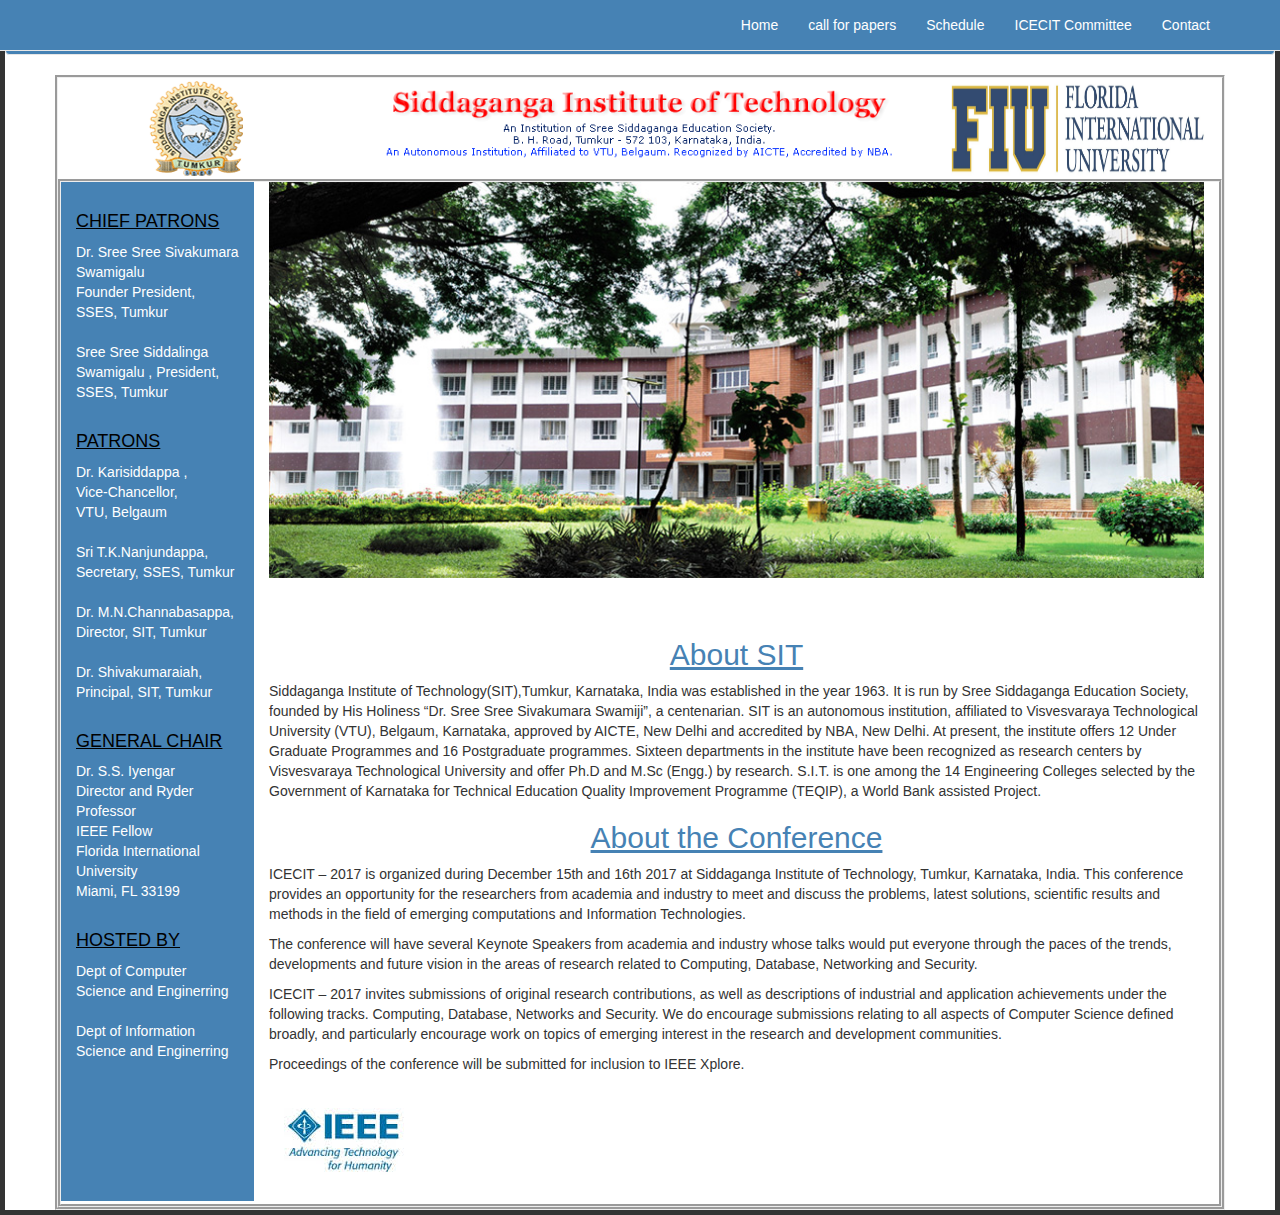
<file: index.html>
<!DOCTYPE html>
<html lang="en">
   <head>
      <title>ICECIT- INTERNATIONAL CONFERENECE ON EMERGING COMPUTATION AND  INFORMATION TECHNOLOGIES</title>
      <meta charset="utf-8">
      <meta name="viewport" content="width=device-width, initial-scale=1">
      <link rel="stylesheet" href="https://maxcdn.bootstrapcdn.com/bootstrap/3.3.7/css/bootstrap.min.css">
      <link href="css/bootstrap.css" rel="stylesheet">
      <script src="https://ajax.googleapis.com/ajax/libs/jquery/3.2.0/jquery.min.js"></script>
      <script src="https://maxcdn.bootstrapcdn.com/bootstrap/3.3.7/js/bootstrap.min.js"></script>
   </head>
   <body style="margin:auto;height:100%" bgcolor="#3A5795">
      <nav class="navbar navbar-default "></nav>
      <nav class="navbar navbar-default navbar-fixed-top">
         <div class="container">
            <!-- Brand and toggle get grouped for better mobile display -->
            <div class="navbar-header">
               <button type="button" class="navbar-toggle collapsed" data-toggle="collapse" data-target="#navbar-collapse" aria-expanded="false">
               <span class="sr-only">Toggle navigation</span>
               <span class="icon-bar"></span>
               <span class="icon-bar"></span>
               <span class="icon-bar"></span>
               </button>
               <!--						<a class="navbar-brand" href="index.html"><img src="images/logo.png" alt="Site Logo" /></a> -->
            </div>
            <!-- Collect the nav links and other content for toggling -->
            <div class="collapse navbar-collapse" id="navbar-collapse">
               <ul class="nav navbar-nav navbar-right">
                  <li class="current"><a href="index.html">Home</a></li>
                  <li><a href="call-for-papers.html">call for papers</a></li>
                  <li><a href="call-for-papers.html#importantdates">Schedule</a></li>
                  <li><a href="ICEIT-Chairs.html">ICECIT Committee</a></li>
                  <li><a href="contact.html">Contact</a></li>
               </ul>
            </div>
            <!-- /.navbar-collapse -->
         </div>
         <!-- /.container -->
      </nav>
      </div><!-- /.navigation-area -->
      <div class="container" style="border-style: groove;" >
         <div class="row">
            <div class="col-sm-3 col-md-3 col-lg-3" >
               <img src="img/banner_01.gif" hspace="50"class="img-responsive">
            </div>
            <div class=" col-md-6 col-lg-6" >
               <img src="img/banner_02.gif" class="img-responsive">
            </div>
            <div class=" col-md-3 col-lg-3" >
               <img src="img/flu2.jpg" style="height:100px;width:350px" class="img-responsive">
            </div>
         </div>
         <div class="row" style="border-style: groove;">
            <div class="col-sm-3 col-md-4 col-lg-2" style="background-color:steelblue",>
               </br>
               <div style="color:#FFFFFF">
                  <h4 style="color:#000;">CHIEF PATRONS</h4>
                  Dr. Sree Sree Sivakumara Swamigalu
                  </br>
                  Founder President, SSES, Tumkur
                  </br>
                  </br>
                  Sree Sree Siddalinga Swamigalu , President, SSES, Tumkur 
                  </br>
                  </br>
                  <h4 style="color:#000;">PATRONS</h4>
                  Dr. Karisiddappa ,</br> Vice-Chancellor,</br> VTU, Belgaum
                  </br>
                  </br>
                  Sri T.K.Nanjundappa,</br> Secretary, SSES, Tumkur
                  </br>
                  </br>
                  Dr. M.N.Channabasappa, </br>Director, SIT, Tumkur
                  </br></br>
                  Dr. Shivakumaraiah,</br> Principal, SIT, Tumkur
                  </br></br>
                  <h4 style="color:#000;">GENERAL CHAIR</h4>
                  Dr. S.S. Iyengar </br>
            Director and Ryder Professor </br>
            IEEE Fellow</br> Florida International University</br>
            Miami, FL 33199
                  </br></br>
                  <h4 style="color:#000;">HOSTED BY</h4>
                  Dept of Computer Science and Enginerring
                  </br>
                  </br>
                  Dept of Information Science and Enginerring
                  </br>
                  </br>
                  </br>
                  </br>
                  </br>
                  </br>
                  </br>
                  </br>
               </div>
            </div>
            <div class="col-sm-9 col-md-8 col-lg-10" style="background-color:;">
               <!--navbar-->
               <!--navbar ends-->
               <img src="img/sit.jpg" class="img-responsive"/>
               </br> </br>
               <h2>
                  <center>
                  About SIT
               </h2>
               Siddaganga Institute of Technology(SIT),Tumkur, Karnataka, India was established in the year 1963.
               It is run by Sree Siddaganga Education Society, founded by His Holiness “Dr. Sree Sree Sivakumara Swamiji”, a centenarian. SIT is an autonomous institution, affiliated to Visvesvaraya Technological University (VTU), Belgaum, Karnataka, approved by AICTE, New Delhi and accredited by NBA, New Delhi. At present, the institute offers 12 Under Graduate Programmes and 16 Postgraduate programmes. Sixteen departments in the institute have been recognized as research centers by Visvesvaraya Technological University and offer Ph.D and M.Sc (Engg.) by research. S.I.T. is one among the 14 Engineering Colleges selected by the Government of Karnataka for Technical Education Quality Improvement Programme (TEQIP), a World Bank assisted Project.  </br>
               <h2>
                  <center>
                  About the Conference 
               </h2>
               <p> ICECIT – 2017 is organized  during December 15th and 16th 2017 at Siddaganga Institute of Technology, Tumkur, Karnataka, India. This conference provides an opportunity for the researchers from academia and industry to meet and discuss the problems, latest solutions, scientific results and methods in the field of emerging computations and Information Technologies.</p>
               </ul>
               <p>The conference will have several Keynote Speakers from academia and industry whose talks would put everyone through the paces of the trends, developments and future vision in the areas of research related to Computing, Database, Networking and Security.</p>
               <p>ICECIT – 2017 invites submissions of original research contributions, as well as descriptions of industrial and application achievements under the following tracks. Computing, Database, Networks and Security. We do encourage submissions relating to all aspects of Computer Science defined broadly, and particularly encourage work on topics of emerging interest in the research and development communities. </p>
               <p>Proceedings of the conference will be submitted for inclusion to IEEE Xplore.
               </p>
               <div class="col-sm-3 col-md-6 col-lg-4" >
                  <img src="img/ieee_1.jpg" class="img-responsive">
               </div>
            </div>
         </div>
      </div>
      <!--ENd of page 1-----------------------------------------------------------------------------  -->
   </body>
</html>
</file>
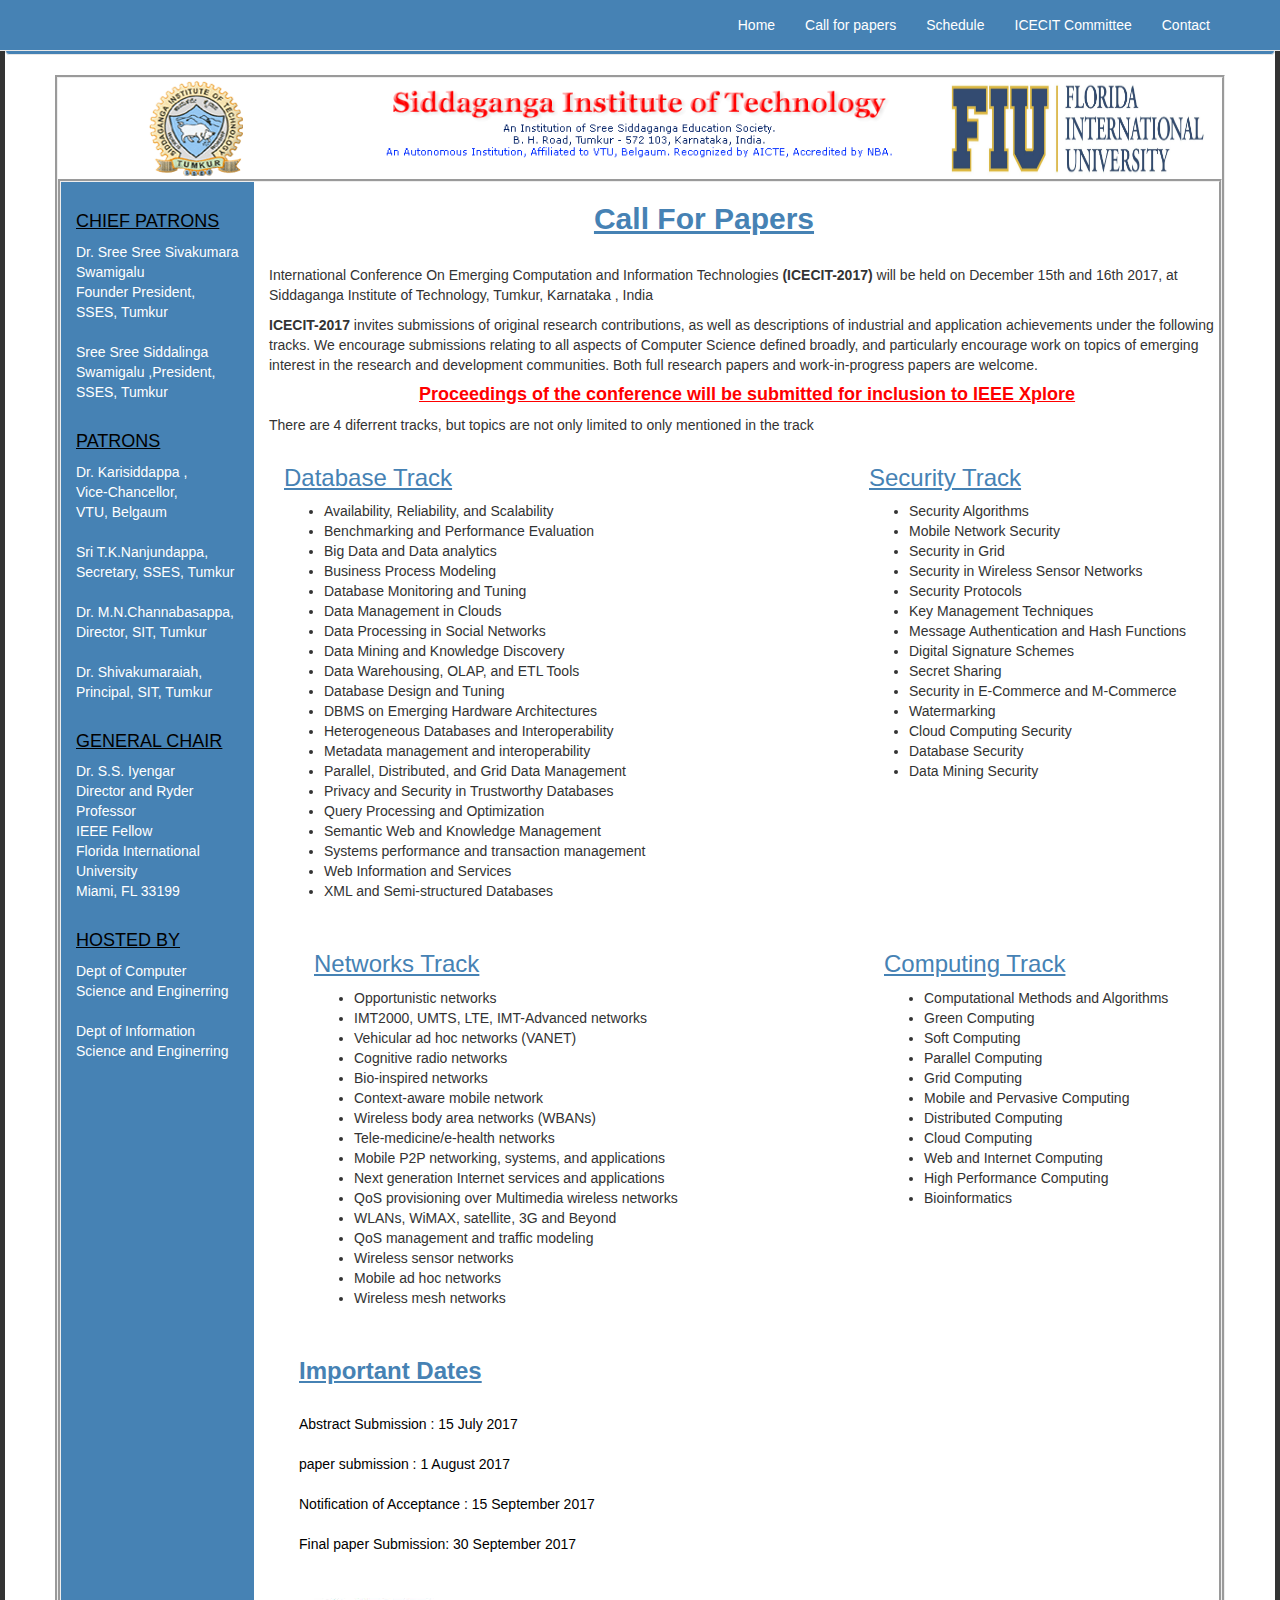
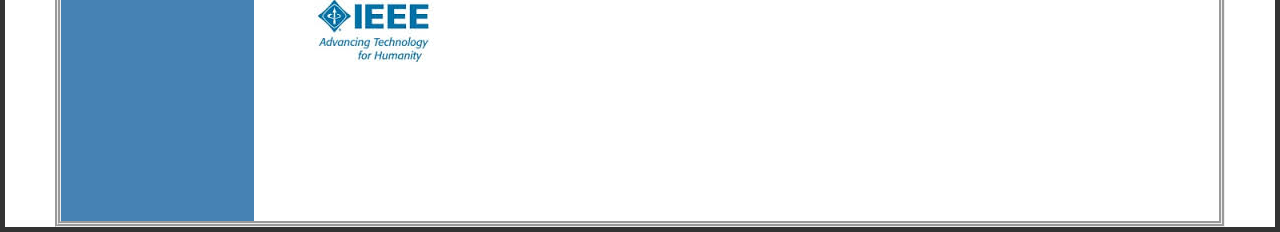
<file: call-for-papers.html>
<!DOCTYPE html>
<html lang="en">
   <head>
      <title>ICECIT- INTERNATIONAL CONFERENECE ON EMERGING COMPUTATION AND  INFORMATION TECHNOLOGIES</title>
      <meta charset="utf-8">
      <meta name="viewport" content="width=device-width, initial-scale=1">
      <link rel="stylesheet" href="https://maxcdn.bootstrapcdn.com/bootstrap/3.3.7/css/bootstrap.min.css">
      <link href="css/bootstrap.css" rel="stylesheet">
      <script src="https://ajax.googleapis.com/ajax/libs/jquery/3.2.0/jquery.min.js"></script>
      <script src="https://maxcdn.bootstrapcdn.com/bootstrap/3.3.7/js/bootstrap.min.js"></script>
   </head>
   <body style="margin:auto;height:100%" bgcolor="#3A5795">
      <nav class="navbar navbar-default "></nav>
      <nav class="navbar navbar-default navbar-fixed-top">
         <div class="container">
            <!-- Brand and toggle get grouped for better mobile display -->
            <div class="navbar-header">
               <button type="button" class="navbar-toggle collapsed" data-toggle="collapse" data-target="#navbar-collapse" aria-expanded="false">
               <span class="sr-only">Toggle navigation</span>
               <span class="icon-bar"></span>
               <span class="icon-bar"></span>
               <span class="icon-bar"></span>
               </button>
               <!--						<a class="navbar-brand" href="index.html"><img src="images/logo.png" alt="Site Logo" /></a> -->
            </div>
            <!-- Collect the nav links and other content for toggling -->
            <div class="collapse navbar-collapse" id="navbar-collapse">
               <ul class="nav navbar-nav navbar-right">
                  <li class="current"><a href="index.html">Home</a></li>
                  <li><a href="call-for-papers.html">Call for papers</a></li>
                  <li><a href="call-for-papers.html#importantdates">Schedule</a></li>
                  <li><a href="ICEIT-Chairs.html">ICECIT Committee</a></li>
                  <li><a href="contact.html">Contact</a></li>
               </ul>
            </div>
            <!-- /.navbar-collapse -->
         </div>
         <!-- /.container -->
      </nav>
      </div><!-- /.navigation-area -->
      <div class="container" style="border-style: groove;">
      <div class="row">
         <div class="col-sm-3 col-md-3 col-lg-3" >
            <img src="img/banner_01.gif" hspace="50"class="img-responsive">
         </div>
         <div class=" col-md-6 col-lg-6" >
            <img src="img/banner_02.gif" class="img-responsive">
         </div>
         <div class=" col-md-3 col-lg-3" >
            <img src="img/flu2.jpg" style="height:100px;width:350px" class="img-responsive">
         </div>
      </div>
      <div class="row" style="border-style: groove;" >
      <div class="col-sm-3 col-md-4 col-lg-2 mobilehide" style="background-color:steelblue",>
         </br>
         <div style="color:#FFFFFF">
            <h4 style="color:#000;">CHIEF PATRONS</h4>
            Dr. Sree Sree Sivakumara Swamigalu
            </br>
            Founder President, SSES, Tumkur
            </br>
            </br>
            Sree Sree Siddalinga Swamigalu ,President, SSES, Tumkur 
            </br>
            </br>
            <h4 style="color:#000;">PATRONS</h4>
            Dr. Karisiddappa ,</br> Vice-Chancellor,</br> VTU, Belgaum
            </br>
            </br>
            Sri T.K.Nanjundappa,</br> Secretary, SSES, Tumkur
            </br>
            </br>
            Dr. M.N.Channabasappa, </br>Director, SIT, Tumkur
            </br></br>
            Dr. Shivakumaraiah,</br> Principal, SIT, Tumkur
            </br></br>
            <h4 style="color:#000;">GENERAL CHAIR</h4>
            Dr. S.S. Iyengar </br>
            Director and Ryder Professor </br>
            IEEE Fellow</br> Florida International University</br>
            Miami, FL 33199
            </br></br>
            <h4 style="color:#000;">HOSTED BY</h4>
            Dept of Computer Science and Enginerring
            </br>
            </br>
            Dept of Information Science and Enginerring
            </br>
            </br>
            </br>
            </br>
            </br>
            </br>
            </br>
            </br>
            </br>
            </br>
            </br>
            </br>
            </br>
            </br>
            </br>
            </br>
            </br>
            </br>
            </br>
            </br>
            </br>
            </br>
            </br>
            </br>
            </br>
            </br></br>
            </br>
            </br>
            </br>
            </br>
            </br>
            </br>
            </br>
            </br>
            </br>
            </br>
            </br>
            </br>
         </div>
      </div>
      <div class="col-sm-9 col-md-8 col-lg-10" style="background-color:;">
         <div class="container">
            <div class="row">
               <div style="text-align:center; margin-right:300px;">
                  <h2 ><b> Call For Papers</b></h2>
               </div>
               </br>
               <div>
                  <p>International Conference On Emerging Computation and Information Technologies <b>(ICECIT-2017)</b> will be held on December 15th and 16th 2017,
                     at</br> Siddaganga Institute of Technology, Tumkur, Karnataka , India
                  </p>
                  <p><b>ICECIT-2017</b> invites submissions of original research contributions, as well as descriptions of industrial and application achievements under the following </br>
                     tracks. We encourage submissions relating to all aspects of Computer Science defined broadly, and particularly encourage work on topics of emerging</br>
                     interest in the research and development communities. Both full research papers and work-in-progress papers are welcome. 
                  </p>
                  <h4 style="color:red;margin-left:150px;"><b>Proceedings of the conference will be submitted for inclusion to IEEE Xplore </b></h4>
                  <p>There are 4 diferrent tracks, but topics are not only limited to only mentioned in the track</p>
                  <div class="col-sm-6">
                     <h3>Database Track</h3>
                     <ul>
                        <li>Availability, Reliability, and Scalability</li>
                        <li>Benchmarking and Performance Evaluation</li>
                        <li>Big Data and Data analytics</li>
                        <li>Business Process Modeling</li>
                        <li>Database Monitoring and Tuning</li>
                        <li>Data Management in Clouds</li>
                        <li>Data Processing in Social Networks</li>
                        <li>Data Mining and Knowledge Discovery</li>
                        <li>Data Warehousing, OLAP, and ETL Tools</li>
                        <li>Database Design and Tuning</li>
                        <li>DBMS on Emerging Hardware Architectures</li>
                        <li>Heterogeneous Databases and Interoperability</li>
                        <li>Metadata management and interoperability</li>
                        <li>Parallel, Distributed, and Grid Data Management</li>
                        <li>Privacy and Security in Trustworthy Databases</li>
                        <li>Query Processing and Optimization</li>
                        <li>Semantic Web and Knowledge Management</li>
                        <li>Systems performance and transaction management</li>
                        <li>Web Information and Services</li>
                        <li>XML and Semi-structured Databases<br></p>
                     </ul>
                  </div>
                  <div class="col-sm-6">
                     <h3>Security Track</h3>
                     <p>
                     <ul>
                        <li>Security Algorithms</li>
                        <li>Mobile Network Security</li>
                        <li>Security in Grid </li>
                        <li>Security in Wireless Sensor Networks</li>
                        <li>Security Protocols </li>
                        <li>Key Management Techniques </li>
                        <li>Message Authentication and Hash Functions</li>
                        <li>Digital Signature Schemes </li>
                        <li>Secret Sharing </li>
                        <li>Security in E-Commerce and M-Commerce</li>
                        <li>Watermarking </li>
                        <li>Cloud Computing Security</li>
                        <li>Database Security </li>
                        <li>Data Mining Security </li>
                     </ul>
                     </p>
                  </div>
               </div>
            </div>
            </br>
            <div class="container">
               <div class="col-sm-6">
                  <h3>Networks Track</h3>
                  <p>
                  <ul>
                     <li> Opportunistic networks</li>
                     <li>IMT2000, UMTS, LTE, IMT-Advanced networks</li>
                     <li>Vehicular ad hoc networks (VANET)</li>
                     <li>Cognitive radio networks</li>
                     <li>Bio-inspired networks</li>
                     <li>Context-aware mobile network</li>
                     <li>Wireless body area networks (WBANs)</li>
                     <li>Tele-medicine/e-health networks</li>
                     <li>Mobile P2P networking, systems, and applications</li>
                     <li>Next generation Internet services and applications</li>
                     <li>QoS provisioning over Multimedia wireless networks</li>
                     <li>WLANs, WiMAX, satellite, 3G and Beyond</li>
                     <li>QoS management and traffic modeling</li>
                     <li>Wireless sensor networks</li>
                     <li>Mobile ad hoc networks</li>
                     <li>Wireless mesh networks</li>
                  </ul>
                  </p>
               </div>
               <div class="row">
                  <div class="col-sm-6">
                     <h3>Computing Track</h3>
                     <p>
                     <ul>
                        <li>Computational Methods and Algorithms</li>
                        <li>Green Computing</li>
                        <li>Soft Computing</li>
                        <li>Parallel Computing</li>
                        <li>Grid Computing</li>
                        <li>Mobile and Pervasive Computing</li>
                        <li>Distributed Computing</li>
                        <li>Cloud Computing</li>
                        <li>Web and Internet Computing</li>
                        <li>High Performance Computing</li>
                        <li>Bioinformatics</li>
                     </ul>
                     </p>
                  </div>
               </div>
            </div>
            </br>
            <div class="container-fluid">
               <div id="importantdates"class="row">
                  <div class="col-sm-3 col-md-6" style="background-color:;">
                     <h3><font color=""><b>Important Dates</b></font></h3>
                     </br>
                     <font color="black">Abstract Submission       : 15 July 2017</br></br>
                     <font color="black">paper submission     : 1 August 2017</br>
                     </br>
                     <font color="black">Notification of Acceptance     : 15 September 2017</br>
                     </br>Final paper Submission: 30 September 2017</br>
                     </br>
                  </div>
                  <div class="col-sm-9 col-md-6" style="background-color:;">
                     </br>
                  </div>
               </div>
            </div>
            <div class="container-fluid">
               <div class="row">
                  <!-- <h3 style="margin-left:150px"><font color=""><b>CORPORATE SPONSORSHIP PACKAGE</b></font></h3>
                     <div class="col-sm-3 col-md-6" style="background-color:;">
                       
                       <font color="black">Platinum Sponsor</br></br>
                       <font color="black">Platinum Sponsor
                       </br></br>
                       <font color="black">Platinum Sponsor</br>
                       </br>Platinum Sponsor
                       </br>
                       
                     </div>
                     <div class="col-sm-9 col-md-6" style="background-color:;">
                      
                      Available at : Rs. 2,00,000/-</br>
                       </br>Available at : Rs. 2,00,000/-</br>
                       </br>Available at : Rs. 2,00,000/-</br>
                       </br>Available at : Rs. 2,00,000/-</br>
                     </div>
                     
                      </div>-->
               </div>
               <div class="col-sm-3 col-md-6 col-lg-4" >
                  <img src="img/ieee_1.jpg" class="img-responsive">
               </div>
            </div>
         </div>
      </div>
      <!--ENd of page 1-----------------------------------------------------------------------------  -->
   </body>
</html>
</file>
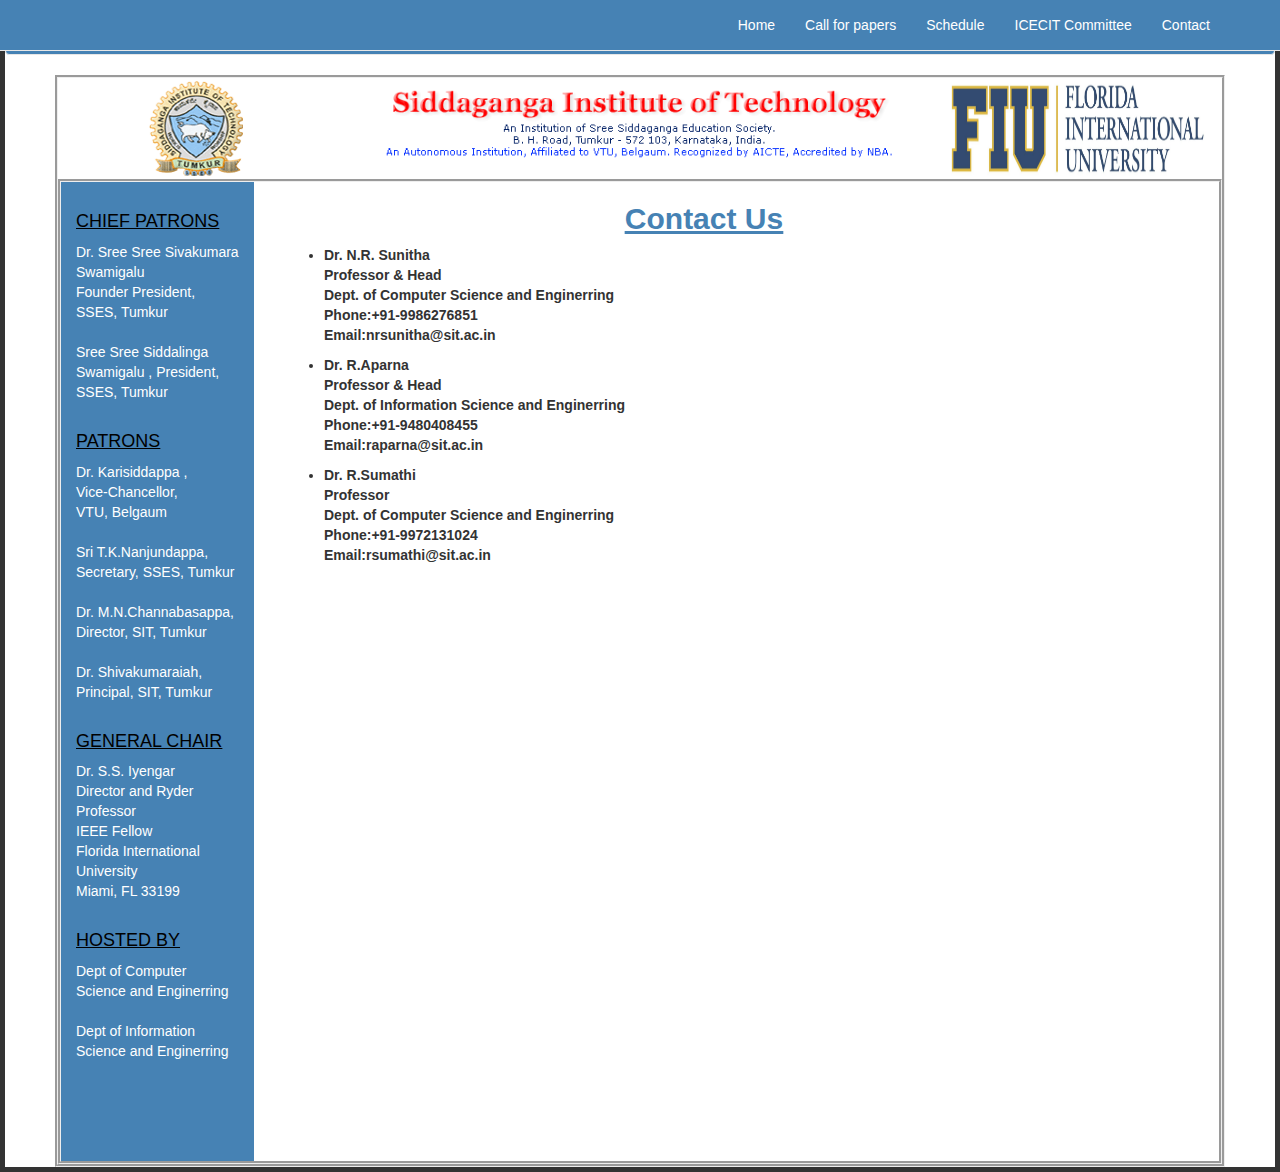
<file: contact.html>
<!DOCTYPE html>
<html lang="en">
   <head>
      <title>ICECIT- INTERNATIONAL CONFERENECE ON EMERGING COMPUTATION AND  INFORMATION TECHNOLOGIES</title>
      <meta charset="utf-8">
      <meta name="viewport" content="width=device-width, initial-scale=1">
      <link rel="stylesheet" href="https://maxcdn.bootstrapcdn.com/bootstrap/3.3.7/css/bootstrap.min.css">
      <link href="css/bootstrap.css" rel="stylesheet">
      <script src="https://ajax.googleapis.com/ajax/libs/jquery/3.2.0/jquery.min.js"></script>
      <script src="https://maxcdn.bootstrapcdn.com/bootstrap/3.3.7/js/bootstrap.min.js"></script>
   </head>
   <body style="margin:auto;height:100%" bgcolor="#3A5795">
      <nav class="navbar navbar-default "></nav>
      <nav class="navbar navbar-default navbar-fixed-top">
         <div class="container">
            <!-- Brand and toggle get grouped for better mobile display -->
            <div class="navbar-header">
               <button type="button" class="navbar-toggle collapsed" data-toggle="collapse" data-target="#navbar-collapse" aria-expanded="false">
               <span class="sr-only">Toggle navigation</span>
               <span class="icon-bar"></span>
               <span class="icon-bar"></span>
               <span class="icon-bar"></span>
               </button>
               <!--						<a class="navbar-brand" href="index.html"><img src="images/logo.png" alt="Site Logo" /></a> -->
            </div>
            <!-- Collect the nav links and other content for toggling -->
            <div class="collapse navbar-collapse" id="navbar-collapse">
               <ul class="nav navbar-nav navbar-right">
                  <li class="current"><a href="index.html">Home</a></li>
                  <li><a href="call-for-papers.html">Call for papers</a></li>
                  <li><a href="call-for-papers.html#importantdates">Schedule</a></li>
                  <li><a href="ICEIT-Chairs.html">ICECIT Committee</a></li>
                  <li><a href="contact.html">Contact</a></li>
               </ul>
            </div>
            <!-- /.navbar-collapse -->
         </div>
         <!-- /.container -->
      </nav>
      </div><!-- /.navigation-area -->
      <div class="container" style="border-style: groove;">
      <div class="row">
         <div class="col-sm-3 col-md-3 col-lg-3" >
            <img src="img/banner_01.gif" hspace="50"class="img-responsive">
         </div>
         <div class=" col-md-6 col-lg-6" >
            <img src="img/banner_02.gif" class="img-responsive">
         </div>
         <div class=" col-md-3 col-lg-3" >
            <img src="img/flu2.jpg" style="height:100px;width:350px" class="img-responsive">
         </div>
      </div>
      <div class="row" style="border-style: groove;" >
      <div class="col-sm-3 col-md-4 col-lg-2 mobilehide" style="background-color:steelblue",>
         </br>
         <div style="color:#FFFFFF">
            <h4 style="color:#000;">CHIEF PATRONS</h4>
            Dr. Sree Sree Sivakumara Swamigalu
            </br>
            Founder President, SSES, Tumkur
            </br>
            </br>
            Sree Sree Siddalinga Swamigalu , President, SSES, Tumkur 
            </br>
            </br>
            <h4 style="color:#000;">PATRONS</h4>
            Dr. Karisiddappa ,</br> Vice-Chancellor,</br> VTU, Belgaum
            </br>
            </br>
            Sri T.K.Nanjundappa,</br> Secretary, SSES, Tumkur
            </br>
            </br>
            Dr. M.N.Channabasappa, </br>Director, SIT, Tumkur
            </br></br>
            Dr. Shivakumaraiah,</br> Principal, SIT, Tumkur
            </br></br>
            <h4 style="color:#000;">GENERAL CHAIR</h4>
            Dr. S.S. Iyengar </br>
            Director and Ryder Professor </br>
            IEEE Fellow</br> Florida International University</br>
            Miami, FL 33199
            </br></br>
            <h4 style="color:#000;">HOSTED BY</h4>
            Dept of Computer Science and Enginerring
            </br>
            </br>
            Dept of Information Science and Enginerring
            </br>
            </br>
            </br>
            </br>
            </br>
            </br>
         </div>
      </div>
      <div class="col-sm-9 col-md-8 col-lg-10" style="background-color:;">
      <div class="container">
      <div class="row">
      <div style="text-align:center; margin-right:300px;">
         <h2 style="color:steelblue;"><b><u> Contact Us</u></b></h2>
      </div>
      <div class="col-lg-12">
         <ul>
            <li>
               <p><b>Dr. N.R. Sunitha </br> Professor & Head</br> Dept. of Computer Science and Enginerring</br><b>Phone:+91-9986276851</br>Email:nrsunitha@sit.ac.in</p>
            </li>
            <li>
               <p><b>Dr. R.Aparna</b> </br>Professor & Head</br> Dept. of Information Science and Enginerring</br>Phone:+91-9480408455</br>Email:raparna@sit.ac.in</p>
            </li>
            <li>
               <p><b>Dr. R.Sumathi</b></br> Professor</br> Dept. of Computer Science and Enginerring</br>Phone:+91-9972131024</br>Email:rsumathi@sit.ac.in</p>
            </li>
         </ul>
      </div>
      <div class="col-sm-3 col-md-6 col-lg-6">
         <iframe width="600" height="450" frameborder="0" style="border:0;margin-left:150px"
            src="https://www.google.com/maps/embed/v1/place?q=place_id:ChIJ75G2b4IusDsRgPM2PIEIhuc&key=AIzaSyAhAbSwT58dxLonomxQ7yUecRDs8CJyMhs" allowfullscreen></iframe>
      </div>
      <div class="col-sm-9 col-md-6 col-lg-6">
      </div>
   </body>
</html>
</file>
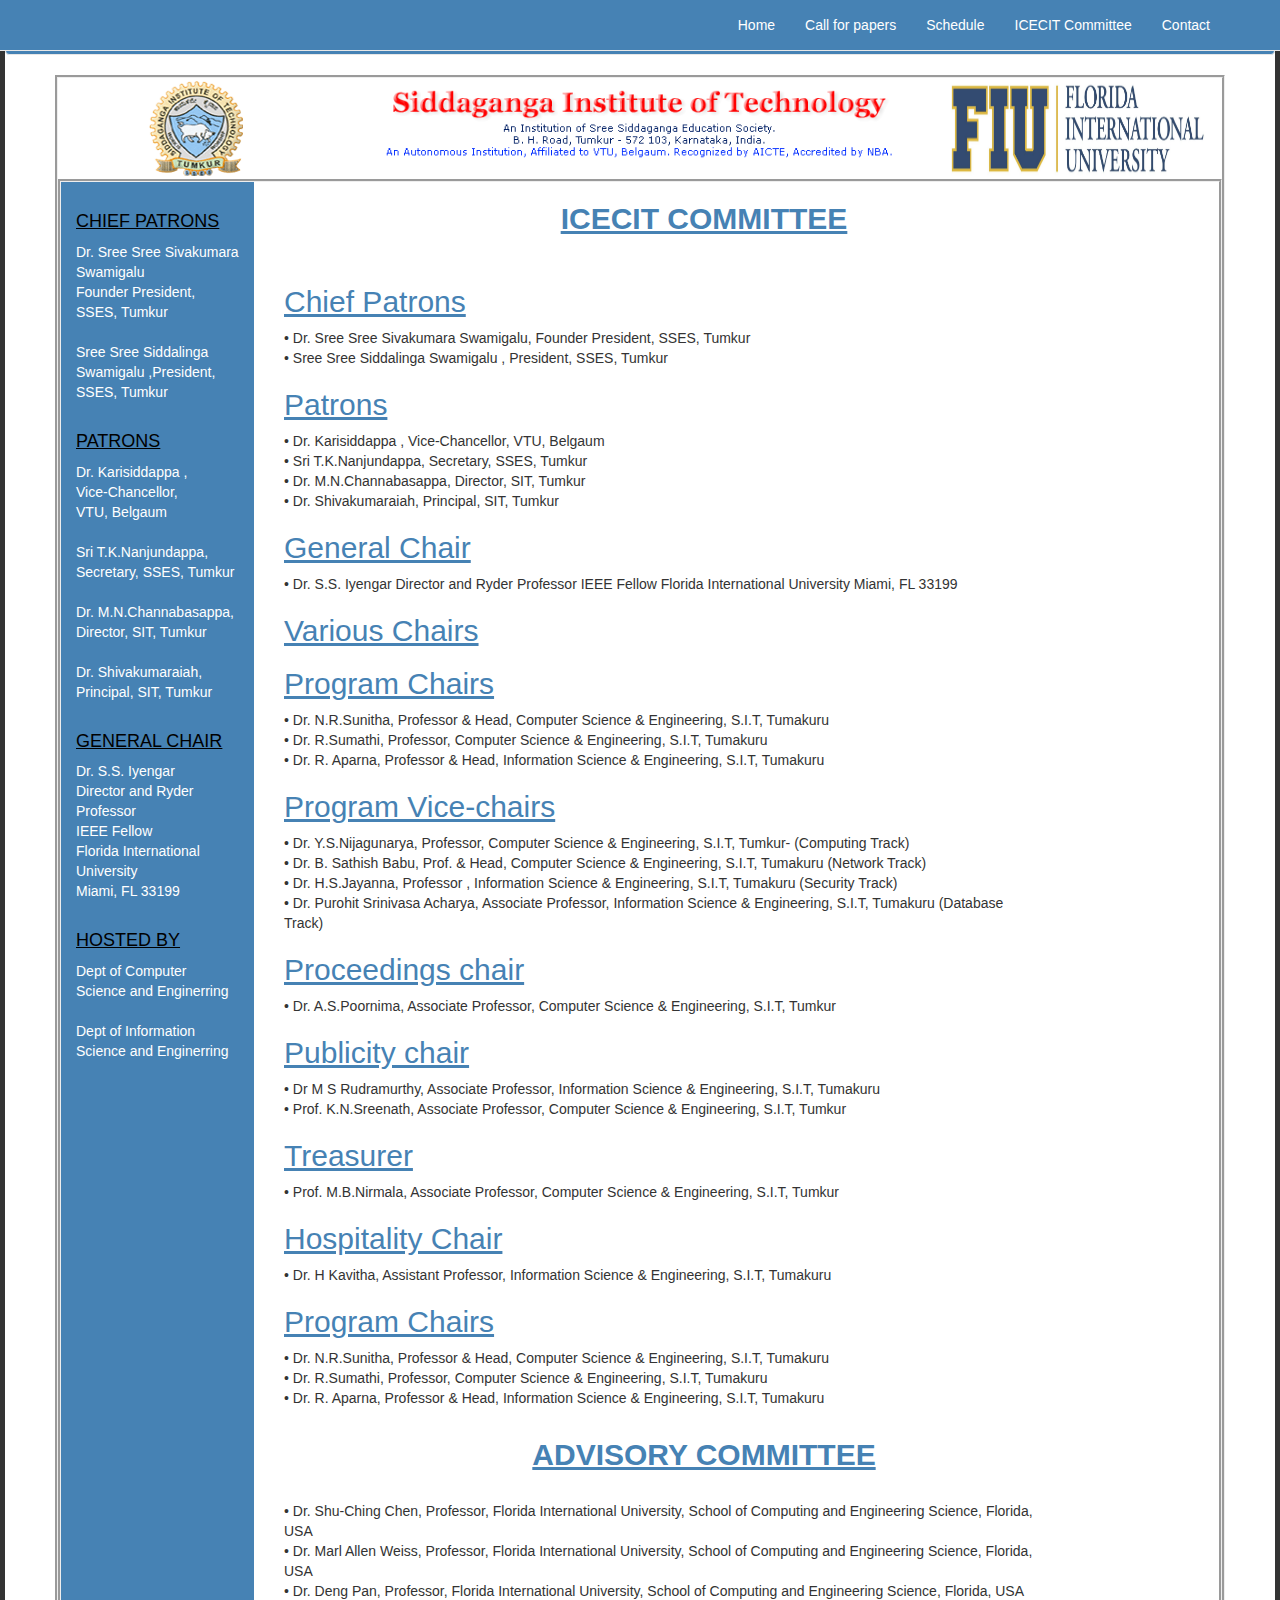
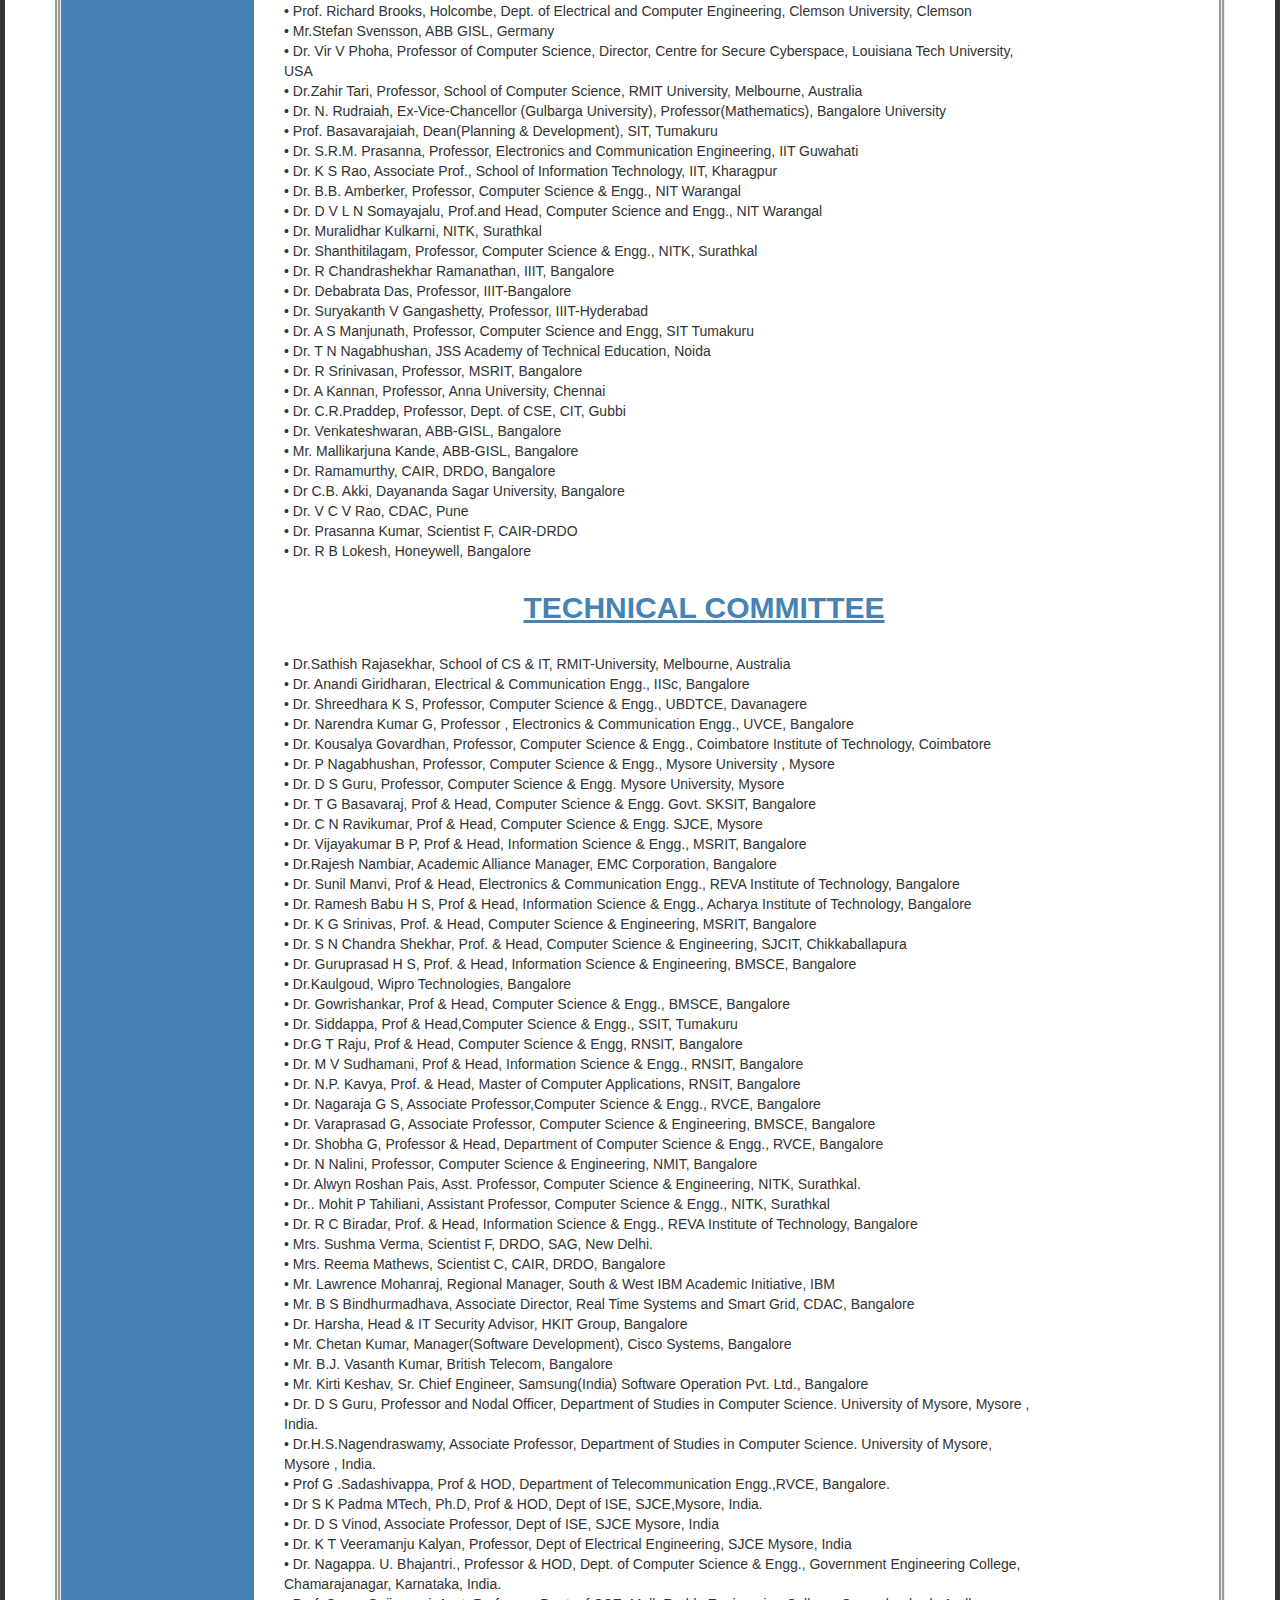
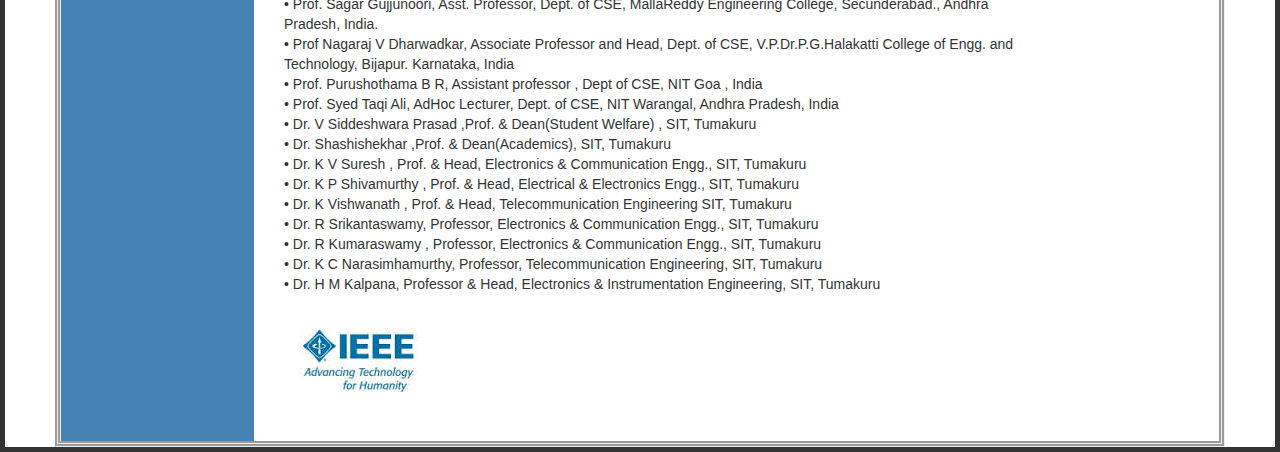
<file: ICEIT-Chairs.html>
<!DOCTYPE html>
<html lang="en">
   <head>
      <title>ICECIT- INTERNATIONAL CONFERENECE ON EMERGING COMPUTATION AND  INFORMATION TECHNOLOGIES</title>
      <meta charset="utf-8">
      <meta name="viewport" content="width=device-width, initial-scale=1">
      <link rel="stylesheet" href="https://maxcdn.bootstrapcdn.com/bootstrap/3.3.7/css/bootstrap.min.css">
      <link href="css/bootstrap.css" rel="stylesheet">
      <script src="https://ajax.googleapis.com/ajax/libs/jquery/3.2.0/jquery.min.js"></script>
      <script src="https://maxcdn.bootstrapcdn.com/bootstrap/3.3.7/js/bootstrap.min.js"></script>
   </head>
   <body style="margin:auto;height:100%" bgcolor="#3A5795">
      <nav class="navbar navbar-default "></nav>
      <nav class="navbar navbar-default navbar-fixed-top">
         <div class="container">
            <!-- Brand and toggle get grouped for better mobile display -->
            <div class="navbar-header">
               <button type="button" class="navbar-toggle collapsed" data-toggle="collapse" data-target="#navbar-collapse" aria-expanded="false">
               <span class="sr-only">Toggle navigation</span>
               <span class="icon-bar"></span>
               <span class="icon-bar"></span>
               <span class="icon-bar"></span>
               </button>
               <!--						<a class="navbar-brand" href="index.html"><img src="images/logo.png" alt="Site Logo" /></a> -->
            </div>
            <!-- Collect the nav links and other content for toggling -->
            <div class="collapse navbar-collapse" id="navbar-collapse">
               <ul class="nav navbar-nav navbar-right">
                  <li class="current"><a href="index.html">Home</a></li>
                  <li><a href="call-for-papers.html">Call for papers</a></li>
                  <li><a href="call-for-papers.html#importantdates">Schedule</a></li>
                  <li><a href="ICEIT-Chairs.html">ICECIT Committee</a></li>
                  <li><a href="contact.html">Contact</a></li>
               </ul>
            </div>
            <!-- /.navbar-collapse -->
         </div>
         <!-- /.container -->
      </nav>
      </div><!-- /.navigation-area -->
      <div class="container" style="border-style: groove;">
      <div class="row">
         <div class=" col-md-6 col-lg-3" >
            <img src="img/banner_01.gif" hspace="50"class="img-responsive">
         </div>
         <div class=" col-md-6 col-lg-6" >
            <img src="img/banner_02.gif" class="img-responsive">
         </div>
         <div class=" col-md-3 col-lg-3" >
            <img src="img/flu2.jpg" style="height:100px;width:350px" class="img-responsive">
         </div>
      </div>
      <div class="row" style="border-style: groove;" >
      <div class="col-sm-3 col-md-4 col-lg-2 mobilehide" style="background-color:steelblue",>
         </br>
         <div style="color:#FFFFFF">
            <h4 style="color:#000;">CHIEF PATRONS</h4>
            Dr. Sree Sree Sivakumara Swamigalu
            </br>
            Founder President, SSES, Tumkur
            </br>
            </br>
            Sree Sree Siddalinga Swamigalu ,President, SSES, Tumkur 
            </br>
            </br>
            <h4 style="color:#000;">PATRONS</h4>
            Dr. Karisiddappa ,</br> Vice-Chancellor,</br> VTU, Belgaum
            </br>
            </br>
            Sri T.K.Nanjundappa,</br> Secretary, SSES, Tumkur
            </br>
            </br>
            Dr. M.N.Channabasappa, </br>Director, SIT, Tumkur
            </br></br>
            Dr. Shivakumaraiah,</br> Principal, SIT, Tumkur
            </br></br>
            <h4 style="color:#000;">GENERAL CHAIR</h4>
            Dr. S.S. Iyengar </br>
            Director and Ryder Professor </br>
            IEEE Fellow</br> Florida International University</br>
            Miami, FL 33199
            </br></br>
            <h4 style="color:#000;">HOSTED BY</h4>
            Dept of Computer Science and Enginerring
            </br>
            </br>
            Dept of Information Science and Enginerring
            </br>
            </br>
            </br>
            </br>
            </br>
            </br>
            </br>
            </br></br>
            </br>
            </br></br>
            </br>
            </br>
            </br>
            </br></br>
            </br>
            </br></br> </br> </br> </br> </br> </br> </br> </br> </br> </br> </br> </br> </br> </br> </br> </br> </br> </br> </br> </br> </br> </br> </br> </br> </br> </br> </br> </br> </br> </br> </br> </br> </br> </br> </br> </br> </br> 
            </br></br></br></br></br></br></br></br></br></br></br></br></br></br></br></br></br></br></br></br></br></br></br></br></br></br></br></br></br></br></br></br></br></br></br></br></br></br></br></br></br></br></br></br></br></br></br></br></br></br></br></br></br></br></br></br></br></br></br></br></br></br></br></br></br></br></br></br></br></br></br></br></br></br>
         </div>
      </div>
      <div class="col-sm-9 col-md-8 col-lg-10" style="background-color:;">
      <div class="container">
         <div class="row">
            <div style="text-align:center; margin-right:300px;">
               <h2 style="color:steelblue;"><b> ICECIT COMMITTEE</b></h2>
            </div>
            </br>
            <div class="col-lg-8">
               <p>
               <h2 style="color:steelblue">Chief Patrons</h2>
               • Dr. Sree Sree Sivakumara Swamigalu, Founder President, SSES, Tumkur</br>
               • Sree Sree Siddalinga Swamigalu , President, SSES, Tumkur </br>
               <h2 style="margin-right:300px;color:steelblue"> Patrons</h2>
               • Dr. Karisiddappa , Vice-Chancellor, VTU, Belgaum</br>
               • Sri T.K.Nanjundappa, Secretary, SSES, Tumkur</br>
               • Dr. M.N.Channabasappa, Director, SIT, Tumkur</br>
               • Dr. Shivakumaraiah, Principal, SIT, Tumkur</br>
               <h2 style="margin-right:300px;color:steelblue">General Chair</h2>
               • Dr. S.S. Iyengar 
				 Director and Ryder Professor
				 IEEE Fellow
				 Florida International University
				 Miami, FL 33199


               <h2 style="margin-right:320px;color:steelblue">Various Chairs</h2>
               <h2 style="color:steelblue">Program Chairs</h2>
               • Dr. N.R.Sunitha, Professor & Head, Computer Science & Engineering, S.I.T, Tumakuru </br>
               • Dr. R.Sumathi, Professor, Computer Science & Engineering, S.I.T, Tumakuru </br>
			   • Dr. R. Aparna, Professor & Head, Information Science & Engineering, S.I.T, Tumakuru  
               </br>
               <h2 style="color:steelblue">Program Vice-chairs</h2>
               • Dr. Y.S.Nijagunarya, Professor, Computer Science & Engineering, S.I.T, Tumkur- (Computing Track) </br>
               • Dr. B. Sathish Babu, Prof. & Head, Computer Science & Engineering, S.I.T, Tumakuru (Network Track) </br>
               • Dr. H.S.Jayanna, Professor , Information Science & Engineering, S.I.T, Tumakuru  (Security Track)</br>
               • Dr. Purohit Srinivasa Acharya, Associate  Professor, Information Science & Engineering, S.I.T, Tumakuru (Database Track)</br>
               <h2 style="color:steelblue">Proceedings chair</h2>
               • Dr. A.S.Poornima, Associate Professor, Computer Science & Engineering, S.I.T, Tumkur</br>
               <h2 style="color:steelblue">Publicity chair</h2>
               • Dr M S Rudramurthy,  Associate Professor, Information Science & Engineering, S.I.T, Tumakuru</br>
			   • Prof. K.N.Sreenath, Associate Professor, Computer Science & Engineering, S.I.T, Tumkur</br>
               <h2 style="color:steelblue">Treasurer</h2>
               • Prof. M.B.Nirmala, Associate Professor, Computer Science & Engineering, S.I.T, Tumkur
               <h2 style="color:steelblue">Hospitality Chair</h2>
               • Dr. H Kavitha, Assistant Professor, Information Science & Engineering, S.I.T, Tumakuru</br>
			   
			   <h2 style="color:steelblue">Program Chairs</h2>
               • Dr. N.R.Sunitha, Professor & Head, Computer Science & Engineering, S.I.T, Tumakuru </br>
               • Dr. R.Sumathi, Professor, Computer Science & Engineering, S.I.T, Tumakuru </br>
			   • Dr. R. Aparna, Professor & Head, Information Science & Engineering, S.I.T, Tumakuru  
               </br>
			    </br>	
               </p>
			   
			   
			   
               
            </div>
			<!-- END OF ICET COMMITTEE-->
			
			<div style="text-align:center; margin-right:300px;">
               <h2 style="color:steelblue;"><b> ADVISORY COMMITTEE</b></h2>
            </div>
			</br> 
			
			<div class="col-lg-8">
               <p>
			   • Dr. Shu-Ching Chen, Professor, Florida International University, School of Computing and Engineering Science, Florida, USA</br> 
				• Dr. Marl Allen Weiss, Professor, Florida International University, School of Computing and Engineering Science, Florida, USA</br> 
				• Dr. Deng Pan, Professor, Florida International University, School of Computing and Engineering Science, Florida, USA</br> 

				• Prof. Richard Brooks, Holcombe, Dept. of Electrical and Computer Engineering, Clemson University, Clemson</br> 
				• Mr.Stefan Svensson, ABB GISL, Germany</br> 
				• Dr. Vir V Phoha, Professor of Computer Science, Director, Centre for Secure Cyberspace, Louisiana Tech University, USA</br> 
				• Dr.Zahir Tari, Professor, School of Computer Science, RMIT University, Melbourne, Australia</br> 
				• Dr. N. Rudraiah, Ex-Vice-Chancellor (Gulbarga University), Professor(Mathematics), Bangalore University</br> 
				• Prof. Basavarajaiah, Dean(Planning & Development), SIT, Tumakuru</br> 
				• Dr. S.R.M. Prasanna, Professor, Electronics and Communication Engineering, IIT Guwahati</br> 
				• Dr. K S Rao, Associate Prof., School of Information Technology, IIT, Kharagpur</br> 
				• Dr. B.B. Amberker, Professor, Computer Science & Engg., NIT Warangal</br> 
				• Dr. D V L N Somayajalu, Prof.and Head, Computer Science and Engg., NIT Warangal</br> 
				• Dr. Muralidhar Kulkarni, NITK, Surathkal</br> 
				• Dr. Shanthitilagam, Professor, Computer Science & Engg., NITK, Surathkal</br> 
				• Dr. R Chandrashekhar Ramanathan, IIIT, Bangalore</br> 
				• Dr. Debabrata Das, Professor, IIIT-Bangalore</br> 
				• Dr. Suryakanth V Gangashetty, Professor, IIIT-Hyderabad</br> 
				• Dr. A S Manjunath, Professor, Computer Science and Engg, SIT Tumakuru</br> 
				• Dr. T N Nagabhushan, JSS Academy of Technical Education, Noida</br> 
				• Dr. R Srinivasan, Professor, MSRIT, Bangalore</br> 
				• Dr. A Kannan, Professor, Anna University, Chennai</br> 
				• Dr. C.R.Praddep, Professor, Dept. of CSE, CIT, Gubbi</br>
				• Dr. Venkateshwaran, ABB-GISL, Bangalore</br> 
				• Mr. Mallikarjuna Kande, ABB-GISL, Bangalore</br> 
				• Dr. Ramamurthy, CAIR, DRDO, Bangalore</br> 
				• Dr C.B. Akki, Dayananda Sagar University, Bangalore</br> 
				• Dr. V C V Rao, CDAC, Pune</br> 
				• Dr. Prasanna Kumar, Scientist F, CAIR-DRDO</br> 
				• Dr. R B Lokesh, Honeywell, Bangalore

			    </br>
			    </br>
			   </P>
			
			
         </div>
			
			 <div style="text-align:center; margin-right:300px;">
               <h2 style="color:steelblue;"><b> TECHNICAL COMMITTEE</b></h2>
            </div>
            </br> 
			   
			   <div class="col-lg-8">
               <p>
			              
               • Dr.Sathish Rajasekhar, School of CS & IT, RMIT-University, Melbourne, Australia </br>
			   • Dr. Anandi Giridharan, Electrical & Communication Engg., IISc, Bangalore </br>
			   • Dr. Shreedhara K S, Professor, Computer Science & Engg., UBDTCE, Davanagere </br>
			   • Dr. Narendra Kumar G, Professor , Electronics & Communication Engg., UVCE, Bangalore </br>
			   • Dr. Kousalya Govardhan, Professor, Computer Science & Engg., Coimbatore Institute of Technology, Coimbatore </br>
			   • Dr. P Nagabhushan, Professor, Computer Science & Engg., Mysore University , Mysore </br>
			   • Dr. D S Guru, Professor, Computer Science & Engg. Mysore University, Mysore </br>
			   • Dr. T G Basavaraj, Prof & Head, Computer Science & Engg. Govt. SKSIT, Bangalore </br>
			   • Dr. C N Ravikumar, Prof & Head, Computer Science & Engg. SJCE, Mysore </br>
			   • Dr. Vijayakumar B P, Prof & Head, Information Science & Engg., MSRIT, Bangalore </br>
			   • Dr.Rajesh Nambiar, Academic Alliance Manager, EMC Corporation, Bangalore </br>
			   • Dr. Sunil Manvi, Prof & Head, Electronics & Communication Engg., REVA Institute of Technology, Bangalore </br>
			   • Dr. Ramesh Babu H S, Prof & Head, Information Science & Engg., Acharya Institute of Technology, Bangalore </br>
			   • Dr. K G Srinivas, Prof. & Head, Computer Science & Engineering, MSRIT, Bangalore </br>

			   • Dr. S N Chandra Shekhar, Prof. & Head, Computer Science & Engineering, SJCIT, Chikkaballapura </br>
			   • Dr. Guruprasad H S, Prof. & Head, Information Science & Engineering, BMSCE, Bangalore </br>
			   • Dr.Kaulgoud, Wipro Technologies, Bangalore </br>
			   • Dr. Gowrishankar, Prof & Head, Computer Science & Engg., BMSCE, Bangalore </br>
			   • Dr. Siddappa, Prof & Head,Computer Science & Engg., SSIT, Tumakuru </br>
			   • Dr.G T Raju, Prof & Head, Computer Science & Engg, RNSIT, Bangalore </br>
			   • Dr. M V Sudhamani, Prof & Head, Information Science & Engg., RNSIT, Bangalore </br>
			   • Dr. N.P. Kavya, Prof. & Head, Master of Computer Applications, RNSIT, Bangalore </br>
			   • Dr. Nagaraja G S, Associate Professor,Computer Science & Engg., RVCE, Bangalore </br>
			   • Dr. Varaprasad G, Associate Professor, Computer Science & Engineering, BMSCE, Bangalore </br>
				• Dr. Shobha G, Professor & Head, Department of Computer Science & Engg., RVCE, Bangalore </br>

				• Dr. N Nalini, Professor, Computer Science & Engineering, NMIT, Bangalore </br>
				• Dr. Alwyn Roshan Pais, Asst. Professor, Computer Science & Engineering, NITK, Surathkal. </br>
				• Dr.. Mohit P Tahiliani, Assistant Professor, Computer Science & Engg., NITK, Surathkal </br>
				• Dr. R C Biradar, Prof. & Head, Information Science & Engg., REVA Institute of Technology, Bangalore </br>
				• Mrs. Sushma Verma, Scientist F, DRDO, SAG, New Delhi. </br>
				• Mrs. Reema Mathews, Scientist C, CAIR,  DRDO, Bangalore </br>

				• Mr. Lawrence Mohanraj, Regional Manager, South & West IBM Academic Initiative, IBM </br>
				• Mr. B S Bindhurmadhava, Associate Director, Real Time Systems and Smart Grid, CDAC, Bangalore </br>
				• Dr. Harsha, Head & IT Security Advisor, HKIT Group, Bangalore </br>
				• Mr. Chetan Kumar, Manager(Software Development), Cisco Systems, Bangalore  </br>

				• Mr. B.J. Vasanth Kumar, British Telecom, Bangalore </br>
				• Mr. Kirti Keshav, Sr. Chief Engineer, Samsung(India) Software Operation Pvt. Ltd., Bangalore  </br>
				• Dr. D S Guru, Professor and Nodal Officer, Department of Studies in Computer Science. University of Mysore, Mysore , India. </br>

				• Dr.H.S.Nagendraswamy, Associate Professor, Department of Studies in Computer Science. University of Mysore, Mysore , India. </br>

				• Prof G .Sadashivappa, Prof & HOD, Department of Telecommunication Engg.,RVCE, Bangalore. </br>

				• Dr S K Padma MTech, Ph.D, Prof & HOD, Dept of ISE, SJCE,Mysore, India. </br>

				• Dr. D S Vinod, Associate Professor, Dept of ISE, SJCE Mysore, India </br>

				• Dr. K T Veeramanju Kalyan, Professor, Dept of Electrical Engineering, SJCE Mysore, India </br>

				• Dr. Nagappa. U. Bhajantri., Professor & HOD, Dept. of Computer Science & Engg., Government Engineering College, Chamarajanagar, Karnataka, India. </br>

				• Prof. Sagar Gujjunoori, Asst. Professor, Dept. of CSE, MallaReddy Engineering College, Secunderabad., Andhra Pradesh, India. </br>

				• Prof Nagaraj V Dharwadkar, Associate Professor and Head, Dept. of CSE, V.P.Dr.P.G.Halakatti College of Engg. and Technology, Bijapur. Karnataka, India </br>

				• Prof. Purushothama B R, Assistant professor , Dept of CSE, NIT Goa , India </br>
				• Prof. Syed Taqi  Ali, AdHoc Lecturer, Dept. of CSE, NIT Warangal, Andhra Pradesh, India </br>

				• Dr. V Siddeshwara Prasad ,Prof. & Dean(Student Welfare) ,  SIT, Tumakuru </br>

				• Dr. Shashishekhar ,Prof. & Dean(Academics), SIT, Tumakuru </br>

				• Dr. K V Suresh , Prof. & Head, Electronics & Communication Engg., SIT, Tumakuru </br>

				• Dr. K P Shivamurthy , Prof. & Head, Electrical & Electronics Engg., SIT, Tumakuru </br>

				• Dr. K Vishwanath , Prof. & Head, Telecommunication Engineering SIT, Tumakuru </br>

				• Dr. R Srikantaswamy, Professor, Electronics & Communication Engg., SIT, Tumakuru </br>

				• Dr. R Kumaraswamy , Professor, Electronics & Communication Engg., SIT, Tumakuru </br>

				• Dr. K C Narasimhamurthy, Professor, Telecommunication Engineering, SIT, Tumakuru  </br>

				• Dr. H M Kalpana, Professor & Head, Electronics & Instrumentation Engineering, SIT, Tumakuru 
					

               </br>
			   
			   </P>
			<div class="col-sm-3 col-md-6 col-lg-4" >
                  <img src="img/ieee_1.jpg" class="img-responsive">
               </div>
			
         </div>
      </div>
      <!--ENd of page 1-----------------------------------------------------------------------------  -->
   </body>
</html>
</file>
